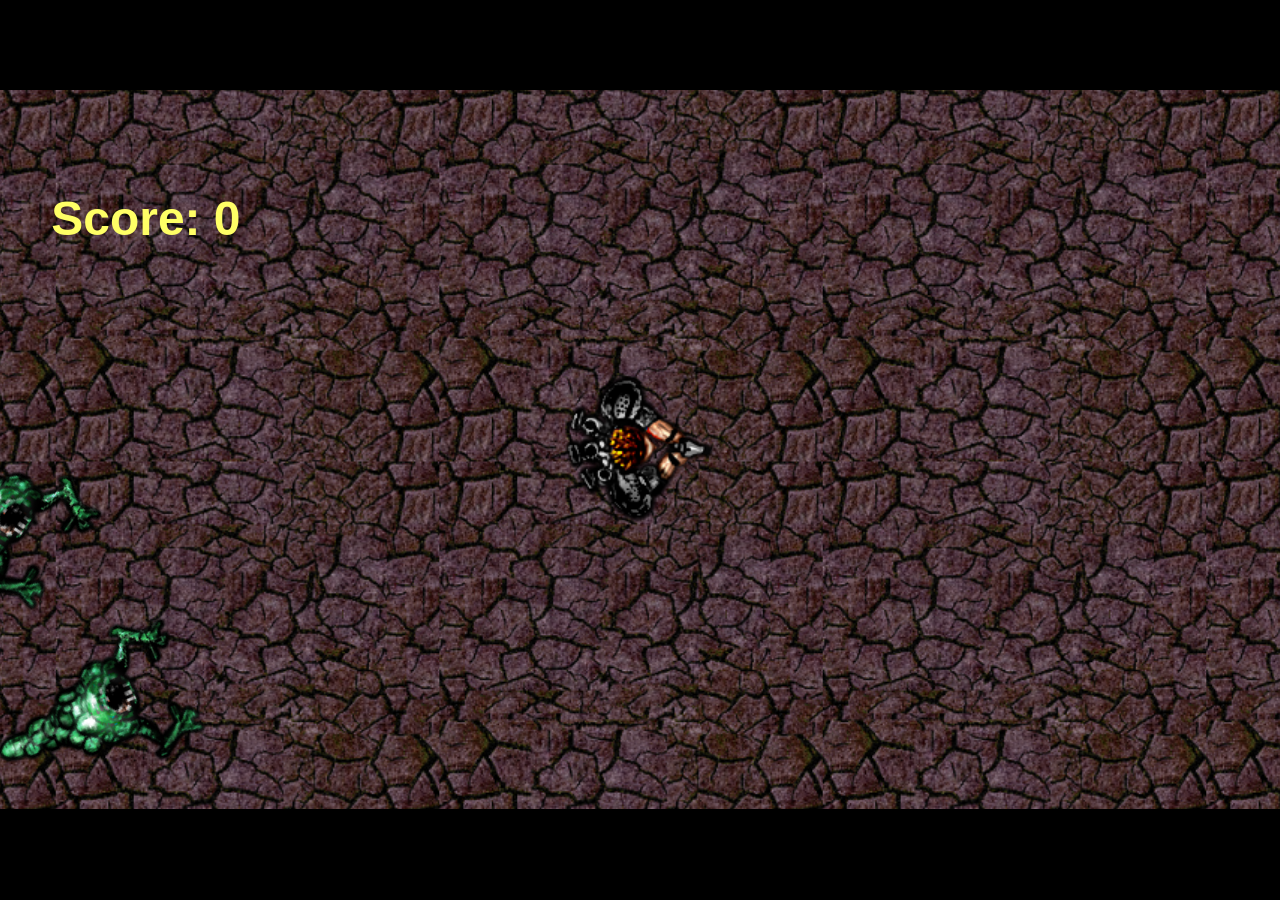
<file: www/index.html>
﻿<!DOCTYPE html>
<html manifest="offline.appcache">
<head>
    <meta charset="UTF-8" />
	<meta http-equiv="X-UA-Compatible" content="IE=edge,chrome=1" />
	<title>New project</title>
	
	<!-- Allow fullscreen mode on iOS devices. (These are Apple specific meta tags.) -->
	<meta name="viewport" content="width=device-width, initial-scale=1.0, maximum-scale=1.0, minimum-scale=1.0, user-scalable=no, minimal-ui" />
	<meta name="apple-mobile-web-app-capable" content="yes" />
	<meta name="apple-mobile-web-app-status-bar-style" content="black" />
	<link rel="apple-touch-icon" sizes="256x256" href="icon-256.png" />
	<meta name="HandheldFriendly" content="true" />
	
	<!-- Chrome for Android web app tags -->
	<meta name="mobile-web-app-capable" content="yes" />
	<link rel="shortcut icon" sizes="256x256" href="icon-256.png" />

    <!-- All margins and padding must be zero for the canvas to fill the screen. -->
	<style type="text/css">
		* {
			padding: 0;
			margin: 0;
		}
		body {
			background: #000;
			color: #fff;
			overflow: hidden;
			-ms-touch-action: none;
		}
		canvas {
			touch-action-delay: none;
			touch-action: none;
			-ms-touch-action: none;
		}
    </style>
	

</head> 
 
<body> 
	<div id="fb-root"></div>
	
	<script>
	// Issue a warning if trying to preview an exported project on disk.
	(function(){
		// Check for running exported on file protocol
		if (window.location.protocol.substr(0, 4) === "file")
		{
			alert("Exported games won't work until you upload them. (When running on the file:/// protocol, browsers block many features from working for security reasons.)");
		}
	})();
	</script>
	
	<!-- The canvas must be inside a div called c2canvasdiv -->
	<div id="c2canvasdiv">
	
		<!-- The canvas the project will render to.  If you change its ID, don't forget to change the
		ID the runtime looks for in the jQuery events above (ready() and cr_sizeCanvas()). -->
		<canvas id="c2canvas" width="854" height="480">
			<!-- This text is displayed if the visitor's browser does not support HTML5.
			You can change it, but it is a good idea to link to a description of a browser
			and provide some links to download some popular HTML5-compatible browsers. -->
			<h1>Your browser does not appear to support HTML5.  Try upgrading your browser to the latest version.  <a href="http://www.whatbrowser.org">What is a browser?</a>
			<br/><br/><a href="http://www.microsoft.com/windows/internet-explorer/default.aspx">Microsoft Internet Explorer</a><br/>
			<a href="http://www.mozilla.com/firefox/">Mozilla Firefox</a><br/>
			<a href="http://www.google.com/chrome/">Google Chrome</a><br/>
			<a href="http://www.apple.com/safari/download/">Apple Safari</a><br/>
			<a href="http://www.google.com/chromeframe">Google Chrome Frame for Internet Explorer</a><br/></h1>
		</canvas>
		
	</div>
	
	<!-- Pages load faster with scripts at the bottom -->
	
	<!-- Construct 2 exported games require jQuery. -->
	<script src="jquery-2.0.0.min.js"></script>


	
    <!-- The runtime script.  You can rename it, but don't forget to rename the reference here as well.
    This file will have been minified and obfuscated if you enabled "Minify script" during export. -->
	<script src="c2runtime.js"></script>

    <script>
		// Size the canvas to fill the browser viewport.
		jQuery(window).resize(function() {
			cr_sizeCanvas(jQuery(window).width(), jQuery(window).height());
		});
		
		// Start the Construct 2 project running on window load.
		jQuery(document).ready(function ()
		{			
			// Create new runtime using the c2canvas
			cr_createRuntime("c2canvas");
		});
		
		// Pause and resume on page becoming visible/invisible
		function onVisibilityChanged() {
			if (document.hidden || document.mozHidden || document.webkitHidden || document.msHidden)
				cr_setSuspended(true);
			else
				cr_setSuspended(false);
		};
		
		document.addEventListener("visibilitychange", onVisibilityChanged, false);
		document.addEventListener("mozvisibilitychange", onVisibilityChanged, false);
		document.addEventListener("webkitvisibilitychange", onVisibilityChanged, false);
		document.addEventListener("msvisibilitychange", onVisibilityChanged, false);
		
    </script>
</body> 
</html>
</file>
